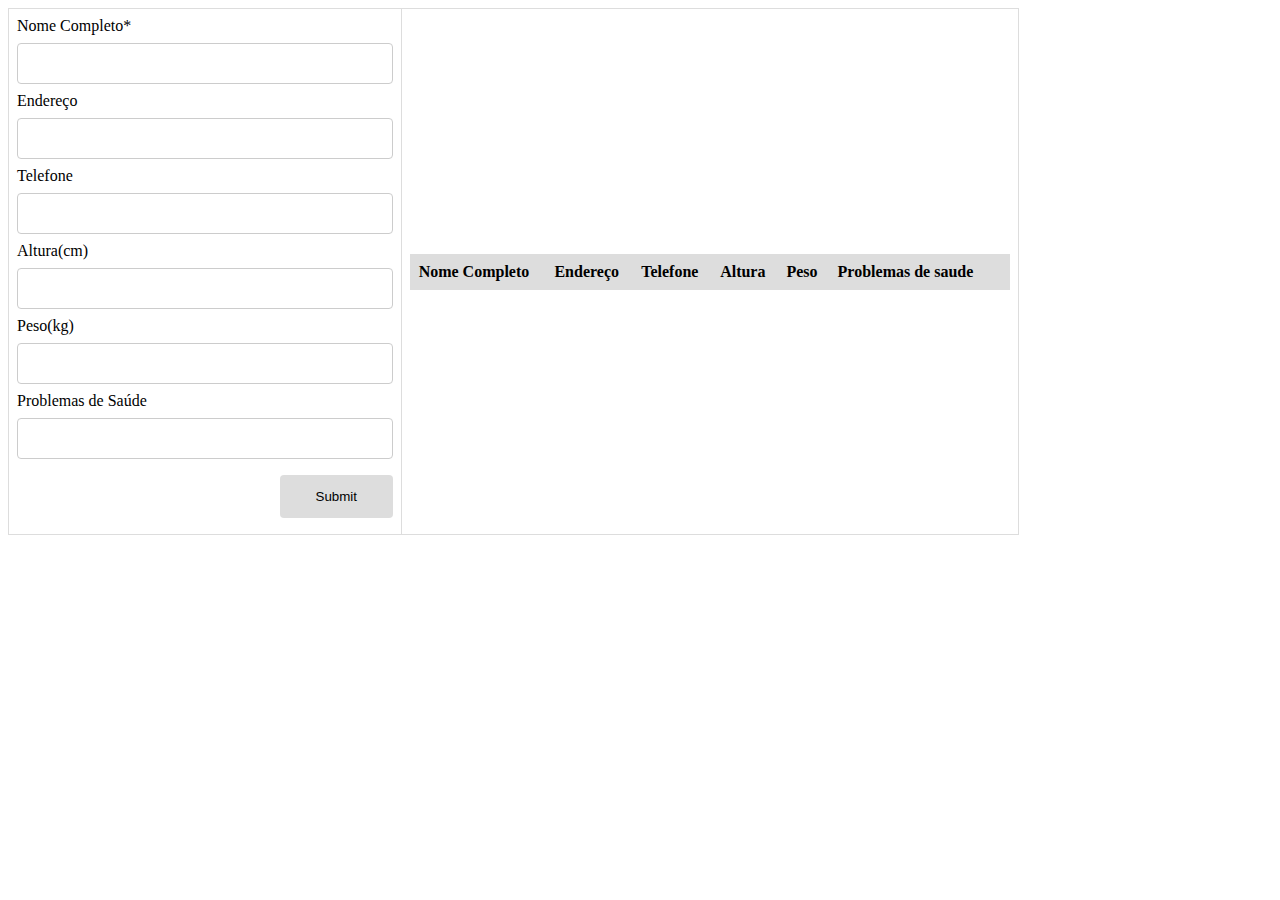
<file: C2/index.html>
<!DOCTYPE html>
<html>

<head>
    <title>
        Html CRUD with Pure JavaScript
    </title>
    <link rel="stylesheet" href="style.css">
</head>

<body>
    <table>
        <tr>
            <td>
                <form onsubmit="event.preventDefault();onFormSubmit();" autocomplete="off">
                    <div>
                        <label>Nome Completo*</label><label class="validation-error hide" id="fullNameValidationError">This field is required.</label>
                        <input type="text" name="fullName" id="fullName">
                    </div>
                    <div>
                        <label>Endereço</label>
                        <input type="text" name="address" id="address">
                    </div>
                    <div>
                        <label>Telefone</label>
                        <input type="text" name="tell" id="tell">
                    </div>
                    <div>
                        <label>Altura(cm)</label>
                        <input type="text" name="altura" id="altura">
                    </div>
                    <div>
                        <label>Peso(kg)</label>
                        <input type="text" name="peso" id="peso">
                    </div>
                    <div>
                        <label>Problemas de Saúde</label>
                        <input type="text" name="saude" id="saude">
                    </div>
                    <div  class="form-action-buttons">
                        <input type="submit" value="Submit">
                    </div>
                </form>
            </td>
            <td>
                <table class="list" id="employeeList">
                    <thead>
                        <tr>
                            <th>Nome Completo</th>
                            <th>Endereço</th>
                            <th>Telefone</th>
                            <th>Altura</th>
                            <th>Peso</th>
                            <th>Problemas de saude</th>
                            <th></th>
                        </tr>
                    </thead>
                    <tbody>

                    </tbody>
                </table>
            </td>
        </tr>
    </table>
    <script src="script.js"></script>
</body>

</html>
</file>
<file: C2/style.css>
body > table{
    width: 80%;
}

table{
    border-collapse: collapse;
}
table.list{
    width:100%;
}

td, th {
    border: 1px solid #dddddd;
    text-align: left;
    padding: 8px;
}
tr:nth-child(even),table.list thead>tr {
    background-color: #dddddd;
}

input[type=text], input[type=number] {
    width: 100%;
    padding: 12px 20px;
    margin: 8px 0;
    display: inline-block;
    border: 1px solid #ccc;
    border-radius: 4px;
    box-sizing: border-box;
}

input[type=submit]{
    width: 30%;
    background-color: #ddd;
    color: #000;
    padding: 14px 20px;
    margin: 8px 0;
    border: none;
    border-radius: 4px;
    cursor: pointer;
}

form div.form-action-buttons{
    text-align: right;
}

a{
    cursor: pointer;
    text-decoration: underline;
    color: #0000ee;
    margin-right: 4px;
}

label.validation-error{
    color:   red;
    margin-left: 5px;
}

.hide{
    display:none;
}
</file>
